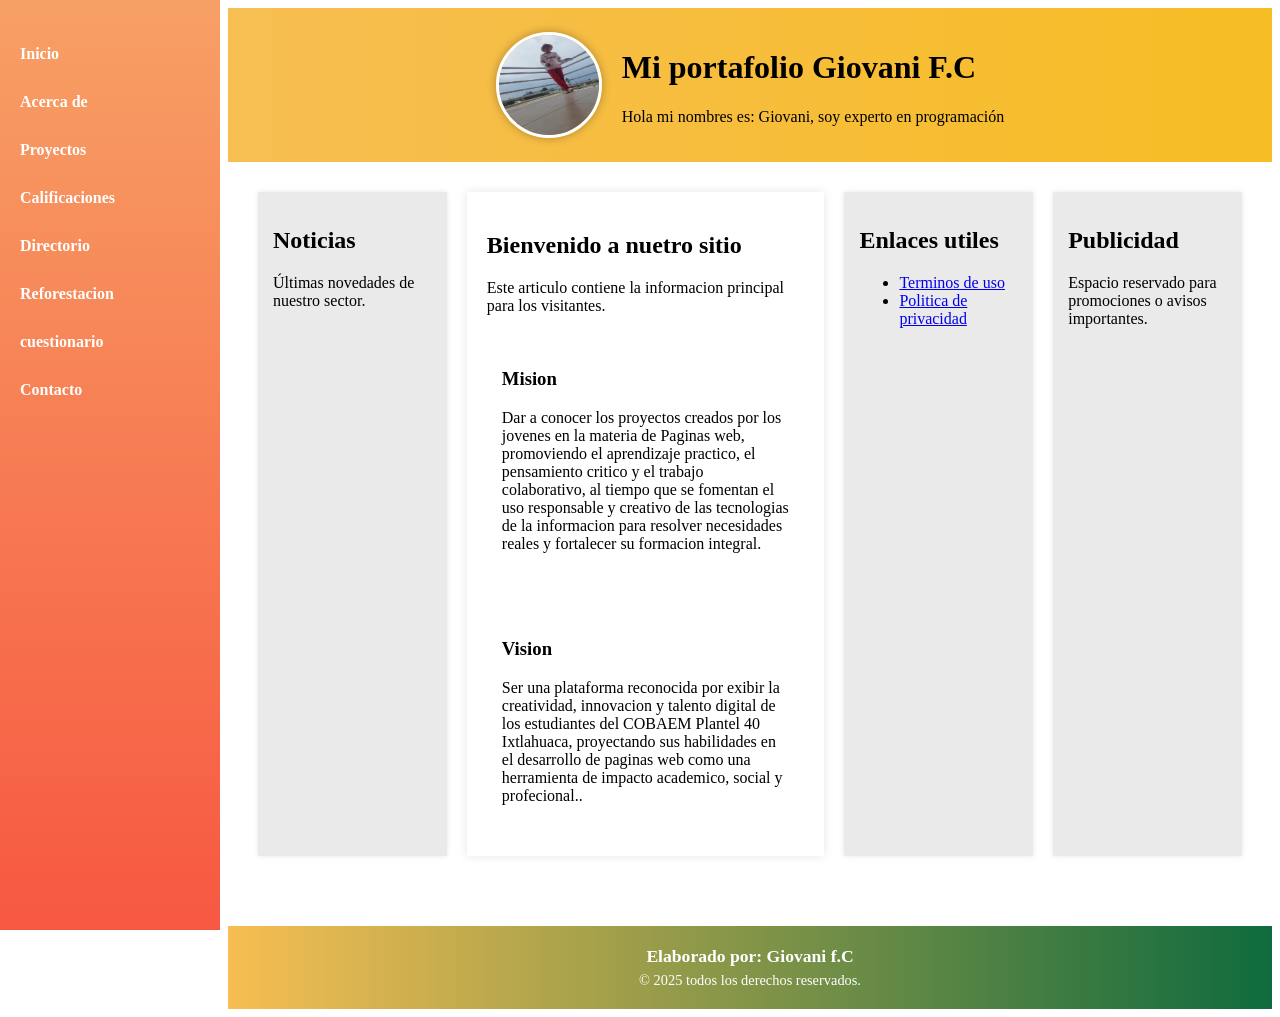
<file: index.html>
<html lang="es">
<head>
	<meta charset="UTF-8">
	<title>Mi Portafolio 603A
	</title>
	<style type="text/css"></style>
	<link rel="stylesheet" type="text/css" href="estilos.css">
	<title>REBROTE</title>
</head>
<!--nav izquierdo-->
<nav>
	<ul>
		<li><a href="inicio.html">Inicio
		</a></li>
		<li><a href="#">Acerca de</a></li>
		<li><a href="#">Proyectos</a></li>
		<ul>
			<li><a href="#">Calificaciones</a></li>
			<li><a href="">Directorio</a></li>
			<li><a href="reforestacion_giovani/inicio.html">Reforestacion</a></li>
		
			<li><a href="cuestionario.html">cuestionario</a></li>
		</ul> </li>
		<li><a href="contacto.html">Contacto</a></li>
	</ul>
</nav>
<div class="contenido">
<!--header con imagen-->
<header>
	<img src="Img/Img.jpg" alt="Foto de perfil">
	<div class="titulo">
		<h1>Mi portafolio Giovani F.C</h1>
		<p>Hola mi nombres es: Giovani, soy experto en programación</p>
	</div>
</header>
</head>
	<main>
		<aside>
			<h2>Noticias</h2>
			<p>Últimas novedades de nuestro sector.</p>
		</aside>
		<article>
			<h2>Bienvenido a nuetro sitio</h2>
			<p>Este articulo contiene la informacion principal para los visitantes.</p>
			<section>
				<h3>Mision</h3>
				<p>Dar a conocer los proyectos creados por los jovenes en la materia de Paginas web, promoviendo el aprendizaje practico, el pensamiento critico y el trabajo colaborativo, al tiempo que se fomentan el uso responsable y creativo de las tecnologias de la informacion para resolver necesidades reales y fortalecer su formacion integral.</p>
			</section>
			<section>
			<h3>Vision</h3>
			<p>Ser una plataforma reconocida por exibir la creatividad, innovacion y talento digital de los estudiantes del COBAEM Plantel 40 Ixtlahuaca, proyectando sus habilidades en el desarrollo de paginas web como una herramienta de impacto academico, social y profecional..</p>
			</section>
		</article>
		<aside>
			<h2>Enlaces utiles</h2>
			<ul>
				<li><a href="#">Terminos de uso</a></li>
				<li><a href="#">Politica de privacidad</a></li>
			</ul>
		</aside>
		<aside>
			<h2>Publicidad</h2>
			<p>Espacio reservado para promociones o avisos importantes.</p>
		</aside>
	</main>
	<!--footer-->
	<footer>
		<h3>Elaborado por: Giovani f.C</h3>
		<p>&copy; 2025 todos los derechos reservados.</p>
	</footer>
</div>
	</html>
</file>
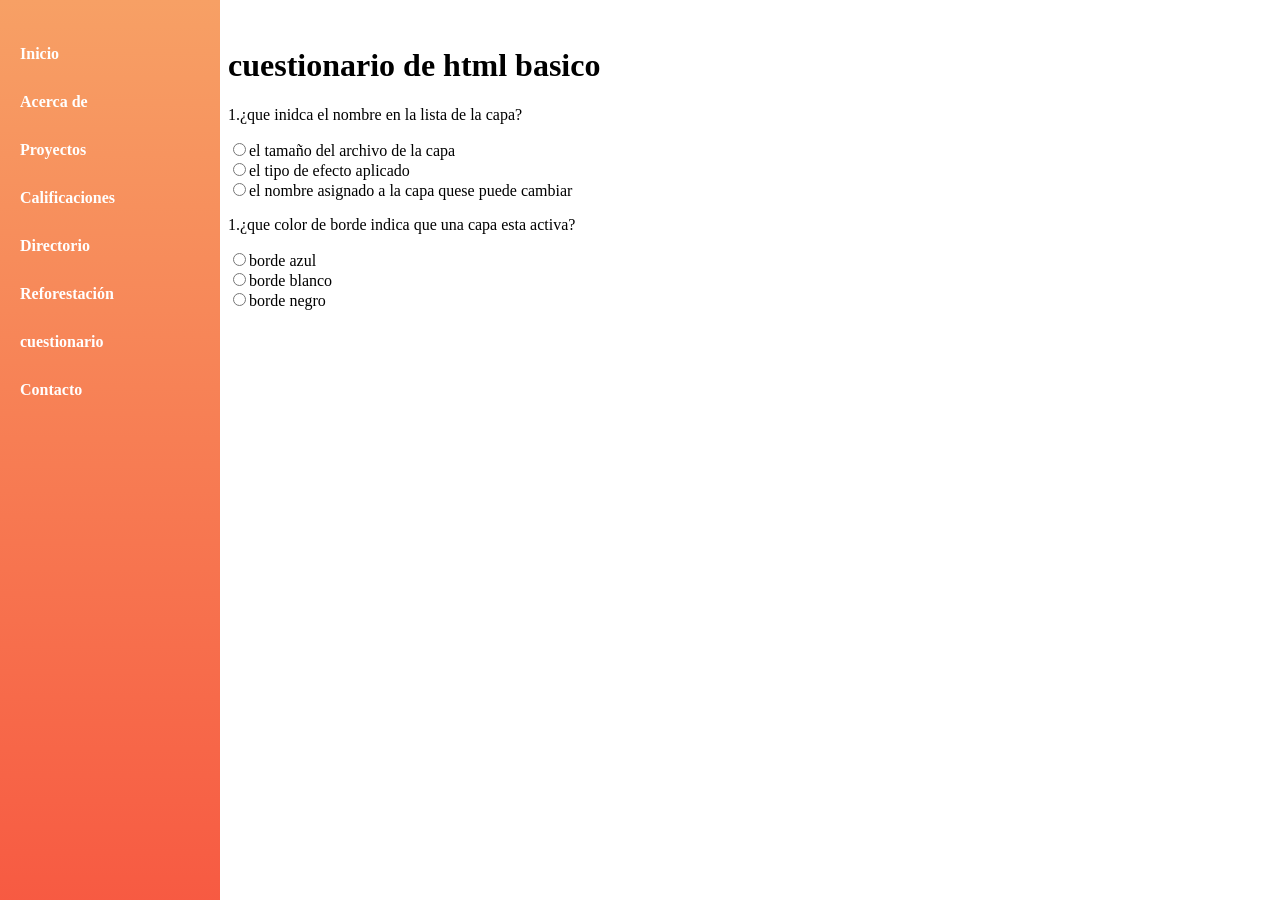
<file: cuestionario.html>
<<!DOCTYPE html>
<html>
<head>
	<meta charset="utf-8">
	<meta name="viewport" content="width=device-width, initial-scale=1">
	<title></title>
</head>
<!--nav izquierdo-->
<nav>
	<ul>
		<li><a href="#">Inicio
		</a></li>
		<li><a href="#">Acerca de</a></li>
		<li><a href="#">Proyectos</a></li>
		<ul>
			<li><a href="#">Calificaciones</a></li>
			<li><a href="">Directorio</a></li>
			<li><a href="#">Reforestación</a></li>
			<li><a href="cuestionario.html">cuestionario</a></li>
		</ul> </li>
		<li><a href="contacto.html">Contacto</a></li>
	</ul>
</nav>
<div class="contenido">
	<title>Mi Portafolio 603A</title>
	<style type="text/css"></style>
	<link rel="stylesheet" type="text/css" href="estilos.css">

<body>
<h1>cuestionario de html basico</h1>
<form action="#"method="post">

<!pregunta 1-->
	<p> 1.¿que inidca el nombre en la lista de la capa?</p>
	<input type="radio" name="p1" value="a">el tamaño del archivo de la capa</br>
	<input type="radio" name="p1" value="b">el tipo de efecto aplicado</br>
    <input type="radio" name="p1" value="c">el nombre asignado a la capa quese puede cambiar</br>

<!pregunta 2-->
	<p> 1.¿que color de borde indica que una capa esta activa?</p>
	<input type="radio" name="p2" value="a">borde azul</br>
	<input type="radio" name="p2" value="b">borde blanco</br>
    <input type="radio" name="p2" value="c">borde negro</br>


</body>
</html>
</file>
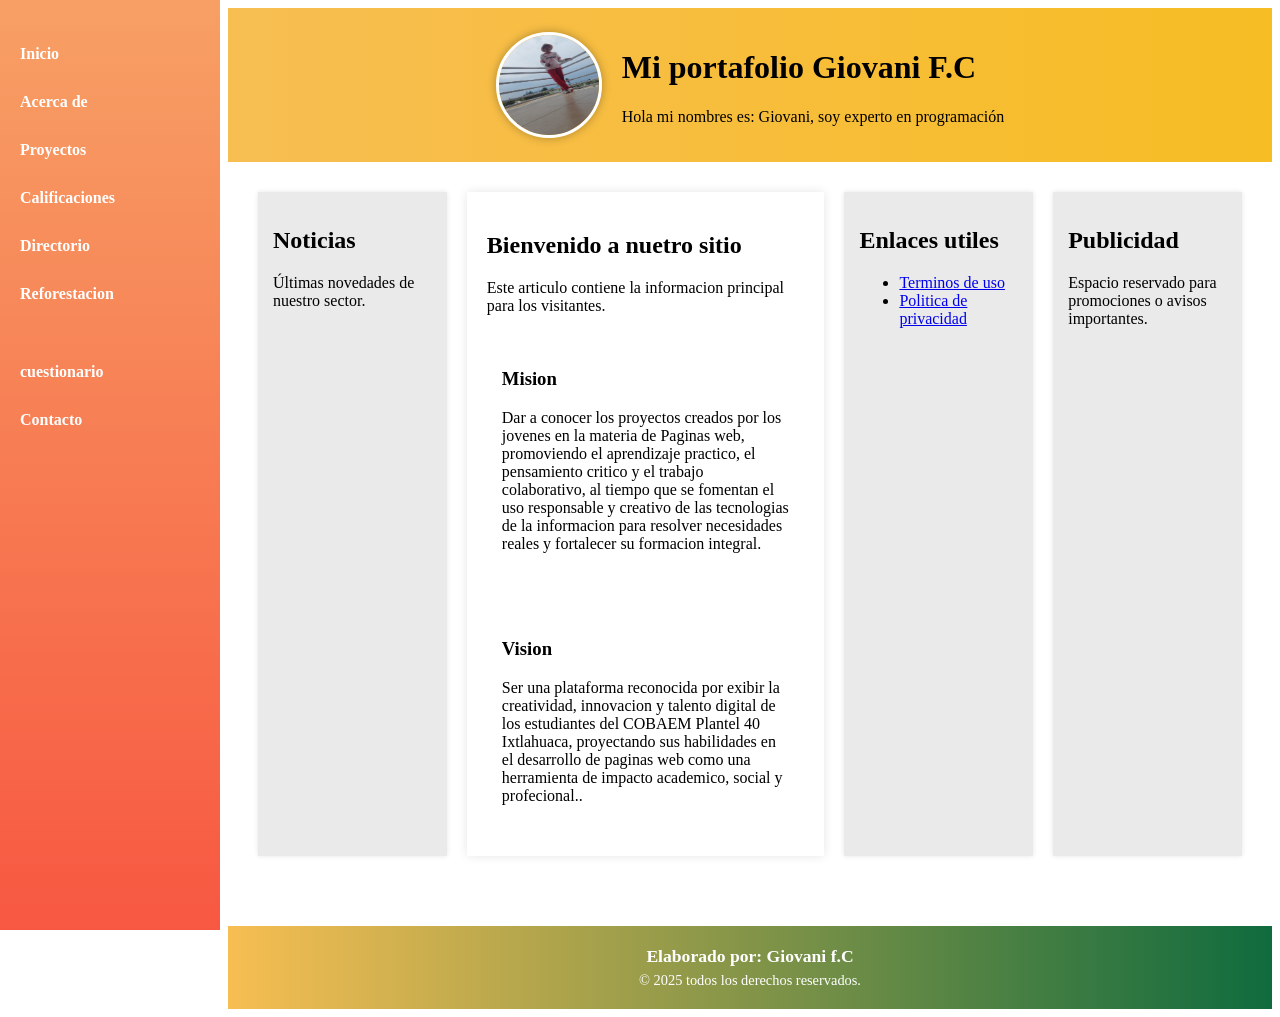
<file: miportafoliogiovanireforestacion.html>
<html lang="es">
<head>
	<meta charset="UTF-8">
	<title>Mi Portafolio 603A
	</title>
	<style type="text/css"></style>
	<link rel="stylesheet" type="text/css" href="estilos.css">
	<title>REBROTE</title>
</head>
<!--nav izquierdo-->
<nav>
	<ul>
		<li><a href="inicio.html">Inicio
		</a></li>
		<li><a href="#">Acerca de</a></li>
		<li><a href="#">Proyectos</a></li>
		<ul>
			<li><a href="#">Calificaciones</a></li>
			<li><a href="">Directorio</a></li>
			<li><a href="reforestacion/inicio.html">Reforestacion</a></li>
			<a href="reforestacion/inicio.html">
			<li><a href="cuestionario.html">cuestionario</a></li>
		</ul> </li>
		<li><a href="contacto.html">Contacto</a></li>
	</ul>
</nav>
<div class="contenido">
<!--header con imagen-->
<header>
	<img src="Img/Img.jpg" alt="Foto de perfil">
	<div class="titulo">
		<h1>Mi portafolio Giovani F.C</h1>
		<p>Hola mi nombres es: Giovani, soy experto en programación</p>
	</div>
</header>
</head>
	<main>
		<aside>
			<h2>Noticias</h2>
			<p>Últimas novedades de nuestro sector.</p>
		</aside>
		<article>
			<h2>Bienvenido a nuetro sitio</h2>
			<p>Este articulo contiene la informacion principal para los visitantes.</p>
			<section>
				<h3>Mision</h3>
				<p>Dar a conocer los proyectos creados por los jovenes en la materia de Paginas web, promoviendo el aprendizaje practico, el pensamiento critico y el trabajo colaborativo, al tiempo que se fomentan el uso responsable y creativo de las tecnologias de la informacion para resolver necesidades reales y fortalecer su formacion integral.</p>
			</section>
			<section>
			<h3>Vision</h3>
			<p>Ser una plataforma reconocida por exibir la creatividad, innovacion y talento digital de los estudiantes del COBAEM Plantel 40 Ixtlahuaca, proyectando sus habilidades en el desarrollo de paginas web como una herramienta de impacto academico, social y profecional..</p>
			</section>
		</article>
		<aside>
			<h2>Enlaces utiles</h2>
			<ul>
				<li><a href="#">Terminos de uso</a></li>
				<li><a href="#">Politica de privacidad</a></li>
			</ul>
		</aside>
		<aside>
			<h2>Publicidad</h2>
			<p>Espacio reservado para promociones o avisos importantes.</p>
		</aside>
	</main>
	<!--footer-->
	<footer>
		<h3>Elaborado por: Giovani f.C</h3>
		<p>&copy; 2025 todos los derechos reservados.</p>
	</footer>
</div>
	</html>
</file>
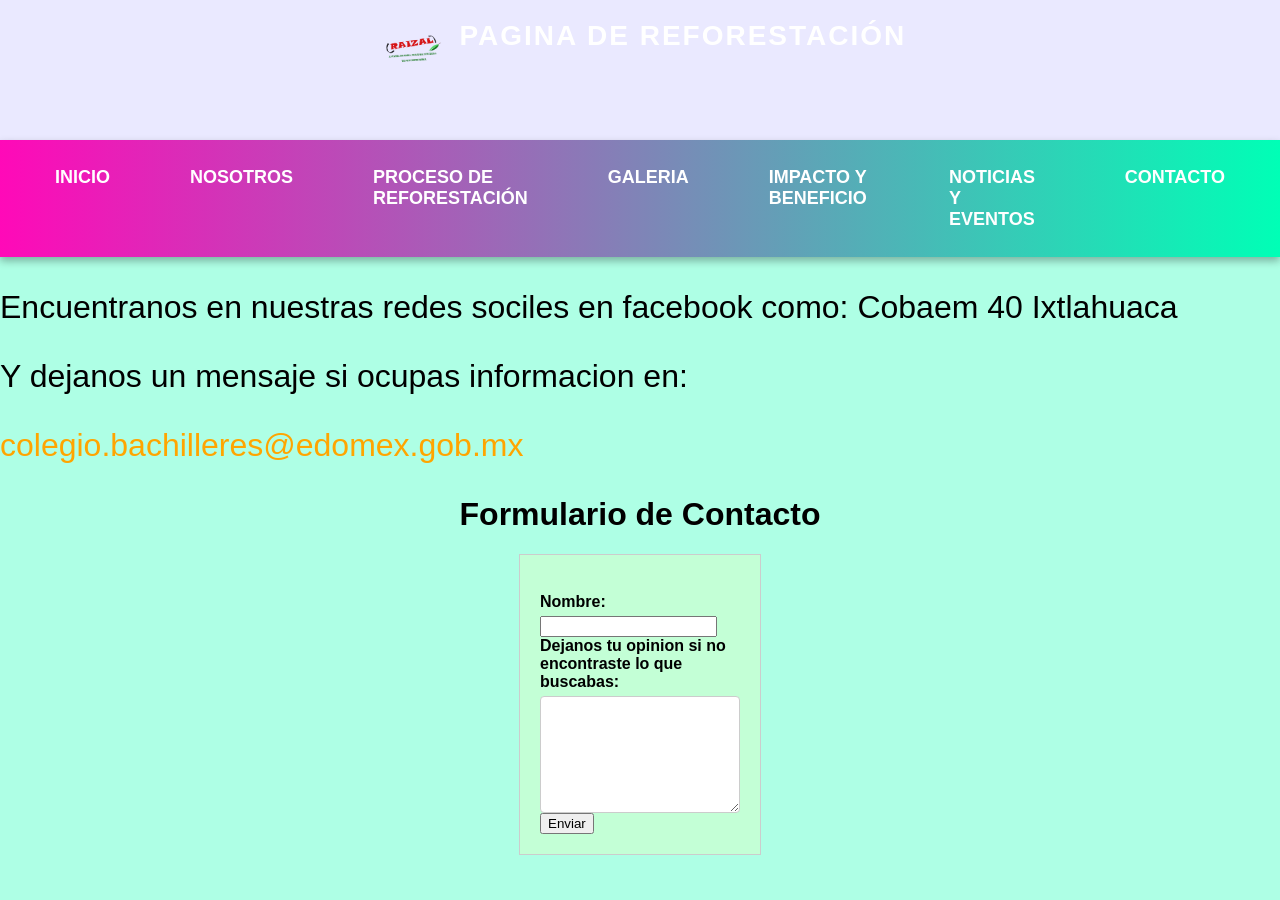
<file: reforestacion_giovani/contacto.html>
<html>
<head>
	<meta charset="utf-8">
	<meta name="viewport" content="width=device-width, initial-scale=1">
	<link rel="stylesheet" type= "text/css" href="estilos2.css"> 
	<title>Eco Book</title>
	<style>
		p{
			font-size: 2em;
			color: black;
		}
	</style>
</head>
<body>
<header>
		<img src="img/logo.png" alt="pagina de Reforestación">
		<span> Pagina de reforestación </span>
	</header>

	 
<!-- Barra de navegacion -->
<nav>
	<ul>
		<li><a href="pagina de inicio.html">Inicio</a></li>
		<li><a href="nosotros.html">Nosotros</a></li>
		<li><a href="procesodereforestacion.html">Proceso de reforestación</a> </li>
		<li><a href="galeria.html">Galeria</a></li>
		<li><a href="impactosybeneficios.html">Impacto y Beneficio</a></li>
		<li><a href="noticiasyeventos.html">Noticias y Eventos</a></li>
		<li><a href="inicio.html">Contacto</a></li>


</ul>
</nav>
   <p style="color: black;"style="font-size: 30px;"> Encuentranos en nuestras redes sociles en facebook como: Cobaem 40 Ixtlahuaca</p>
    <p style="color: black;"style="font-size: 30px;">Y dejanos un mensaje si ocupas informacion en:</p> 
    <p style="color: orange;"style="font-size: 30px;"> colegio.bachilleres@edomex.gob.mx</p> 

<title>Mi portafolio 603A</title>
	<style type="text/css"></style>
	<link rel="stylesheet" type= "text/css" href="estilos.css"> 
</head>
<h1>
    Formulario de Contacto
  </h1>
  <form action="#" method="post">
  	<br>
    <label for="Nombre">Nombre:</label>
    <input type="Nombre" id="Nombre" name="Nombre" required>
  	<br>
    <label for="Mensaje"> Dejanos tu opinion si no encontraste lo que buscabas:</label>
    <textarea id="Mensaje" name="Mensaje" rows="5" required></textarea>
    <button type="Submit">Enviar</button>
  </form>

</body>
</html>
</body>
</html>
</file>
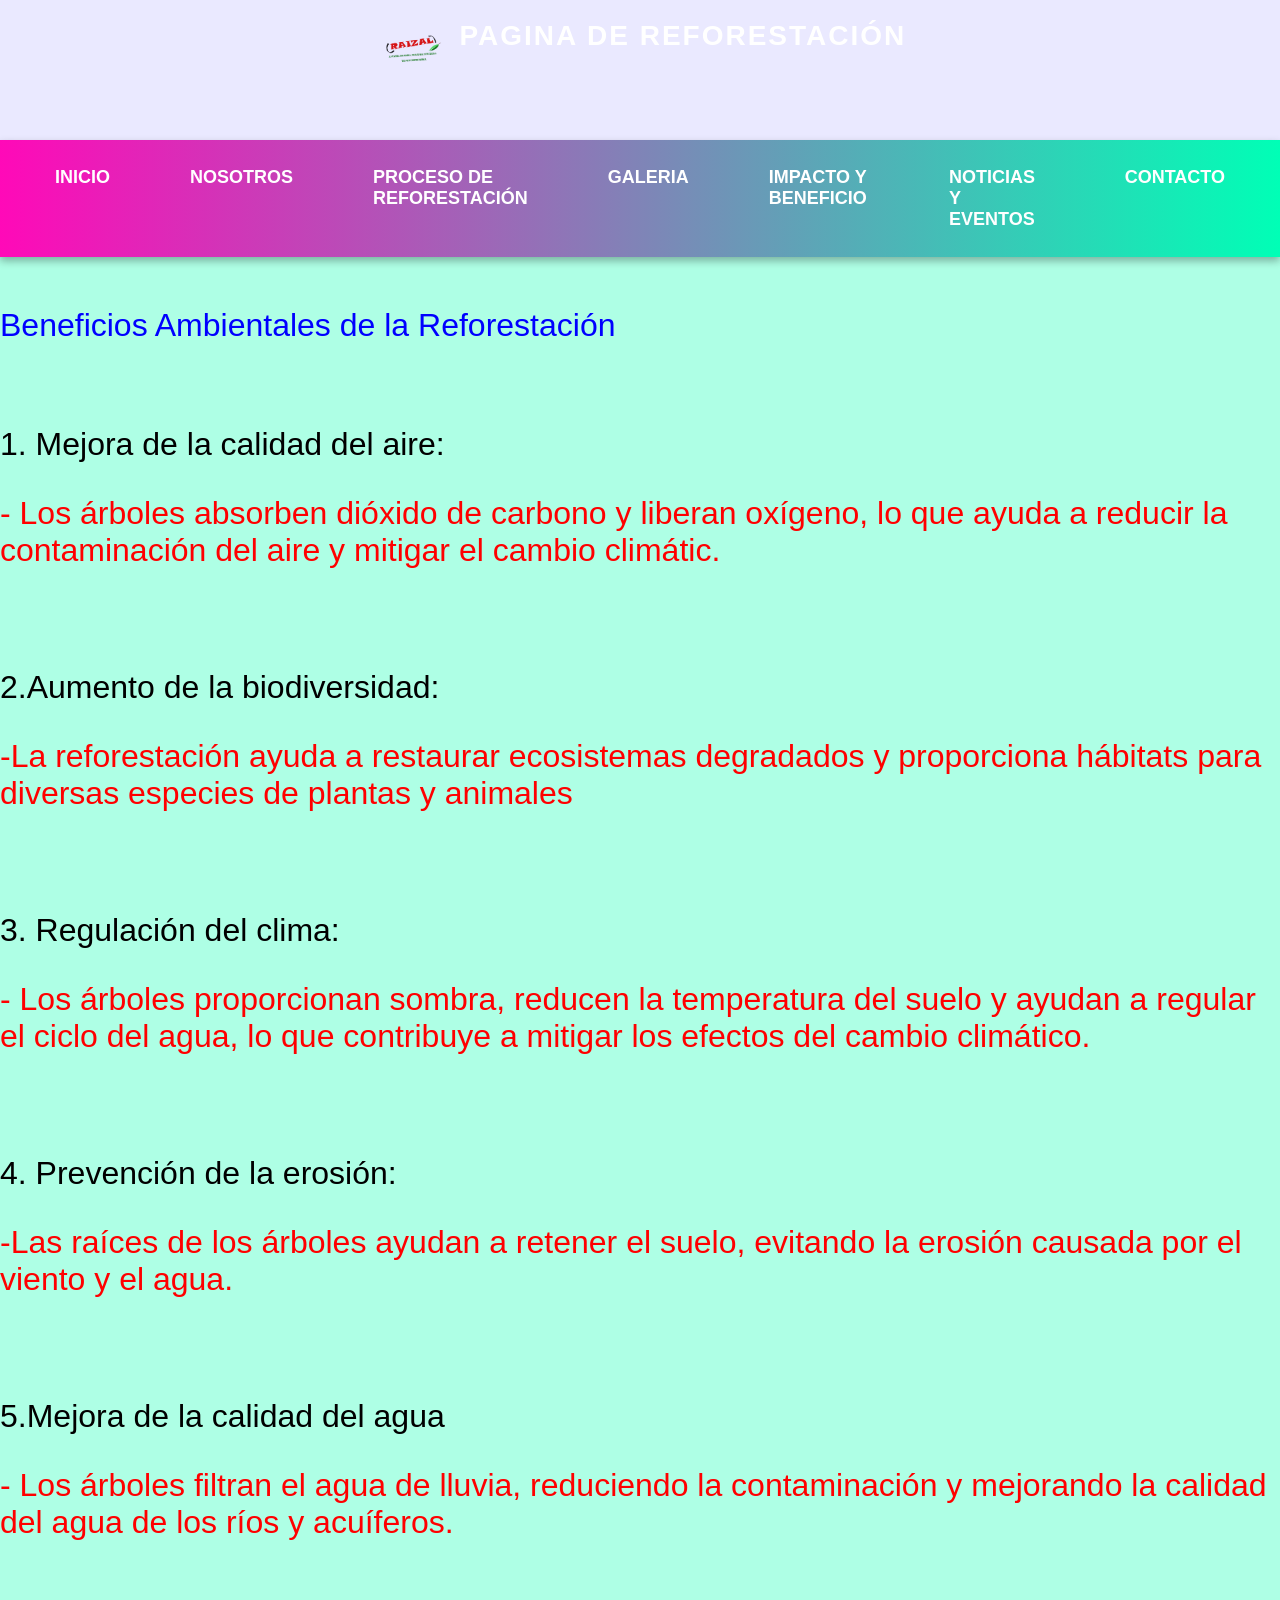
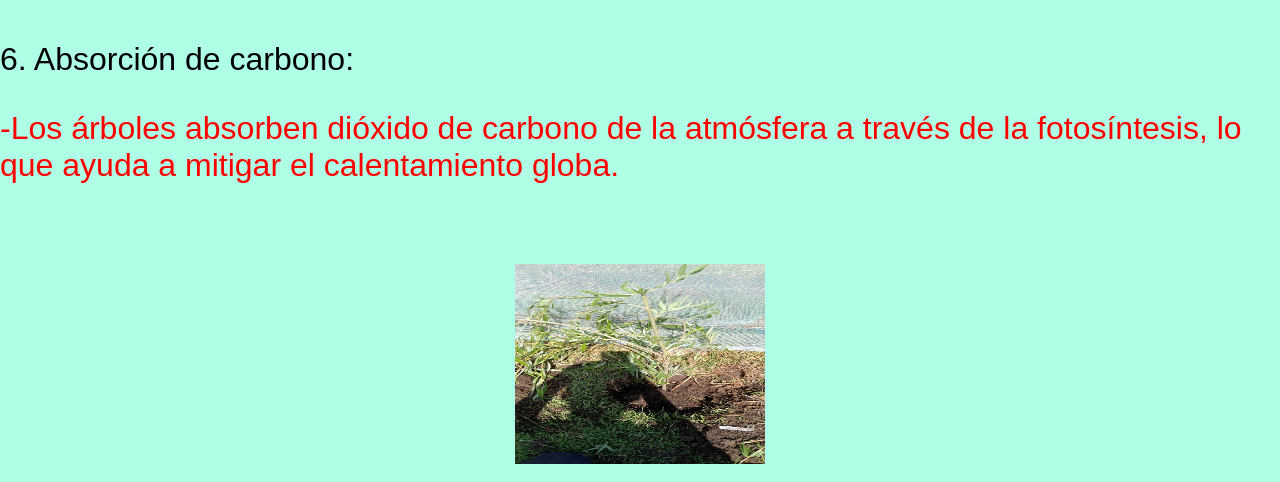
<file: reforestacion_giovani/impactosybeneficios.html>
<html>
<head>
	<meta charset="utf-8">
	<meta name="viewport" content="width=device-width, initial-scale=1">
	<link rel="stylesheet" type= "text/css" href="estilos.css"> 
	<title>Eco Book</title>
	<style>
		p{
			font-size: 2em;
			color: black;
		}
	</style>
	
</head>
<body>
<header>
		<img src="img/logo.png" alt="pagina de Reforestación">
		<span> Pagina de reforestación </span>
	</header>
	

<!-- Barra de navegacion -->
<nav>
	<ul>
	   <li><a href="pagina de inicio.html">Inicio</a></li>
		<li><a href="nosotros.html">Nosotros</a></li>
		<li><a href="procesodereforestacion.html">Proceso de reforestación</a> </li>
		<li><a href="galeria.html">Galeria</a></li>
		<li><a href="inicio.html">Impacto y Beneficio</a></li>
		<li><a href="noticiasyeventos.html">Noticias y Eventos</a></li>
		<li><a href="contacto.html">Contacto</a></li>

</ul>
</nav>
 <br>
 <p style="color: blue;"style="font-size: 40px;">Beneficios Ambientales de la Reforestación</p>
<br>
 <p style="color: black;"style="font-size: 40px;"> 1. Mejora de la calidad del aire:</p>
   <p style="color: red;"style="font-size: 40px;">  - Los árboles absorben dióxido de carbono y liberan oxígeno, lo que ayuda a reducir la contaminación del aire y mitigar el cambio climátic.</p>
<br>
<br>
 <p style="color: black;"style="font-size: 40px;">2.Aumento de la biodiversidad:</p>
    <p style="color: red;"style="font-size: 40px;"> -La reforestación ayuda a restaurar ecosistemas degradados y proporciona hábitats para diversas especies de plantas y animales</p>
<br>
<br>
 <p style="color: black;"style="font-size: 40px;">3. Regulación del clima:</p>
    <p style="color: red;"style="font-size: 40px;"> - Los árboles proporcionan sombra, reducen la temperatura del suelo y ayudan a regular el ciclo del agua, lo que contribuye a mitigar los efectos del cambio climático.</p>
<br>
<br>
 <p style="color: black;"style="font-size: 40px;">4. Prevención de la erosión:</p>
    <p style="color: red;"style="font-size: 40px;"> -Las raíces de los árboles ayudan a retener el suelo, evitando la erosión causada por el viento y el agua.</p>
<br>
<br>
 <p style="color: black;"style="font-size: 40px;">5.Mejora de la calidad del agua </p>
    <p style="color: red;"style="font-size: 40px;"> - Los árboles filtran el agua de lluvia, reduciendo la contaminación y mejorando la calidad del agua de los ríos y acuíferos.</p>
<br>
<br>
 <p style="color: black;"style="font-size: 40px;">6. Absorción de carbono:</p>
    <p style="color: red;"style="font-size: 40px;"> -Los árboles absorben dióxido de carbono de la atmósfera a través de la fotosíntesis, lo que ayuda a mitigar el calentamiento globa.</p>
<br>
<p style="font-size: 30px;"Este texto es mas grande>
  
<div style="text-align: center;"><img src="img/img8.png.jpeg" width="250" height="200"></div>
<br>


</body>
</html>
</file>
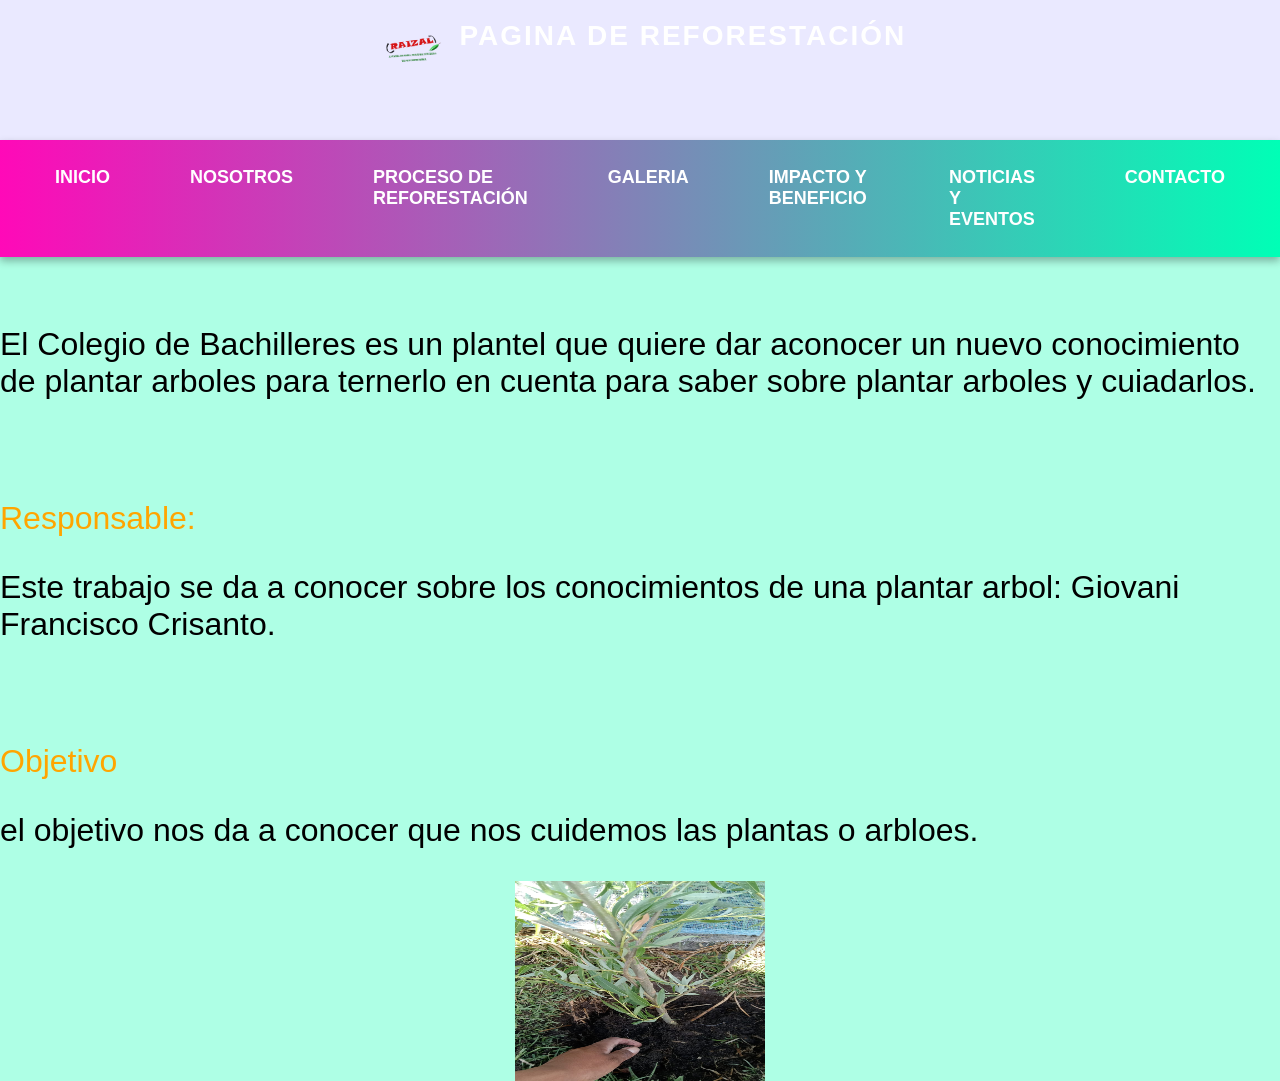
<file: reforestacion_giovani/nosotros.html>
<html>
<head>
	<meta charset="utf-8">
	<meta name="viewport" content="width=device-width, initial-scale=1">
	<link rel="stylesheet" type= "text/css" href="estilos.css"> 
	<title>Eco Book</title>
	<style>
		p{
			font-size: 2em;
			color: black;
		}
	</style>
	
</head>
<body>
<header>
		<img src="img/logo.png" alt="pagina de Reforestación">
		<span> Pagina de reforestación </span>
	</header>
	

<!-- Barra de navegacion -->
<nav>
	<ul>
		<li><a href="pagina de inicio.html">Inicio</a></li>
		<li><a href="inicio.html">Nosotros</a></li>
		<li><a href="procesodereforestacion.html">Proceso de reforestación</a> </li>
		<li><a href="galeria.html">Galeria</a></li>
		<li><a href="impactosybeneficios.html">Impacto y Beneficio</a></li>
		<li><a href="noticiasyeventos.html">Noticias y Eventos</a></li>
		<li><a href="contacto.html">Contacto</a></li>

</ul>
</nav>

<p style="color: black;"style="font-size: 40px;"> 
	<br>
	El Colegio de Bachilleres es un plantel que quiere dar aconocer un nuevo conocimiento de plantar arboles para ternerlo en cuenta para saber sobre plantar arboles y cuiadarlos.</p>
	<br>
	<br>
<p style="color: orange;"style="font-size: 40px;">Responsable:</p>
	<p style="color: black;"style="font-size: 40px;"> Este trabajo se da a conocer sobre los conocimientos de una plantar arbol: Giovani Francisco Crisanto.</p>
	<br>
	<br>
<p style="color: orange;"style="font-size: 40px;"> Objetivo</p>
	<p style="color: black;"style="font-size: 40px;"> el objetivo nos da a conocer que nos cuidemos las plantas o arbloes.</p>

<p style="font-size: 30px;"Este texto es mas grande>
  
  <div style="text-align: center;"><img src="img/img12.png.jpeg" width="250" height="200"></div>

  

	</body>
</html>
</file>
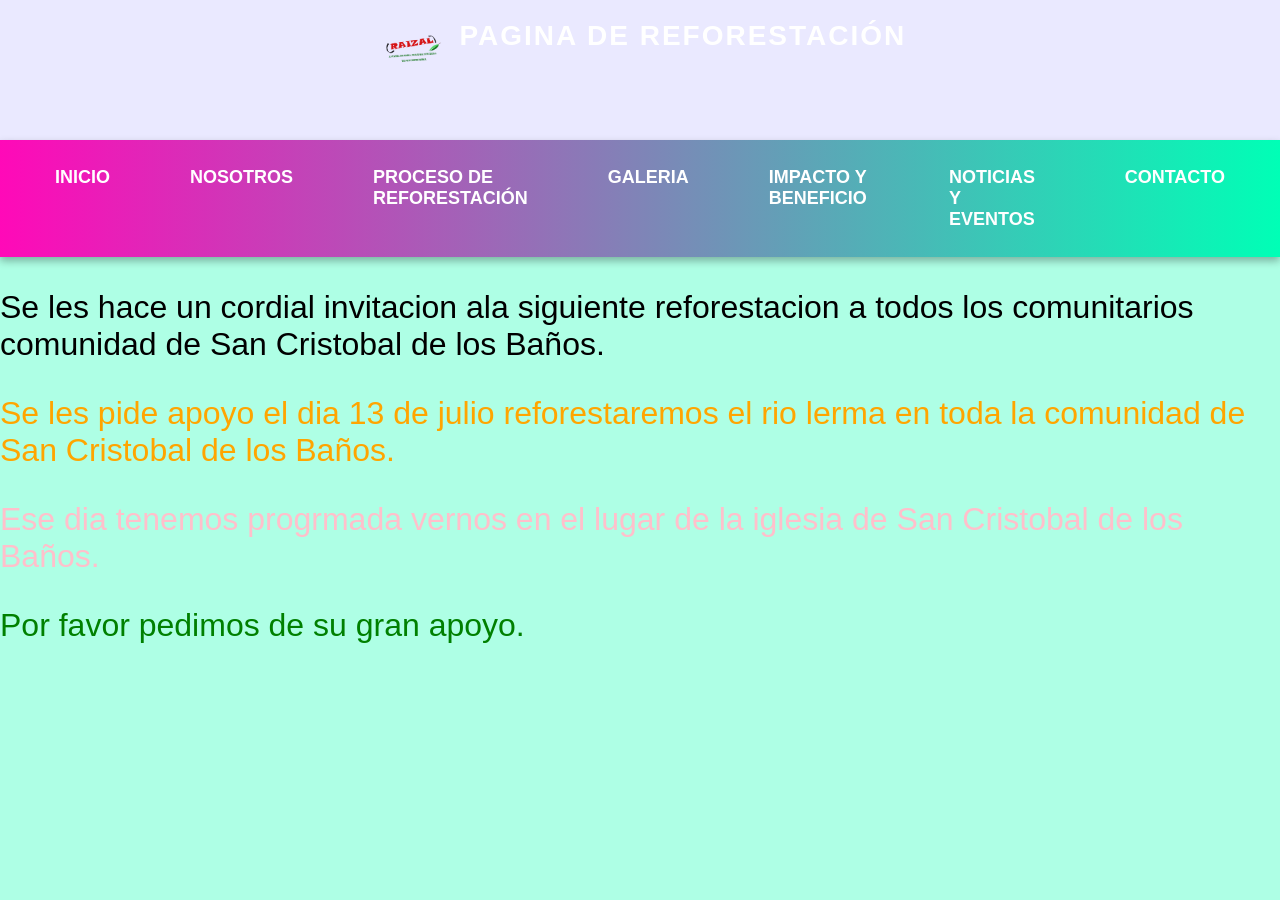
<file: reforestacion_giovani/noticiasyeventos.html>
<html>
<head>
	<meta charset="utf-8">
	<meta name="viewport" content="width=device-width, initial-scale=1">
	<link rel="stylesheet" type= "text/css" href="estilos.css"> 
	<title>Eco Book</title>
	<style>
		p{
			font-size: 2em;
			color: black;
		}
	</style>
	
</head>
<body>
<header>
		<img src="img/logo.png" alt="pagina de Reforestación">
		<span> Pagina de reforestación </span>
	</header>
	

<!-- Barra de navegacion -->
<nav>
	<ul>
		<li><a href="pagina de inicio.html">Inicio</a></li>
		<li><a href="nosotros.html">Nosotros</a></li>
		<li><a href="procesodereforestacion.html">Proceso de reforestación</a> </li>
		<li><a href="galeria.html">Galeria</a></li>
		<li><a href="impactosybeneficios.html">Impacto y Beneficio</a></li>
		<li><a href="inicio.html">Noticias y Eventos</a></li>
		<li><a href="contacto.html">Contacto</a></li>


</ul>
</nav>

 <p style="color: black;"style="font-size: 40px;"> 
 	Se les hace un cordial invitacion ala siguiente reforestacion a todos los comunitarios comunidad de San Cristobal de los Baños.</p>

 <p style="color: orange;"style="font-size: 40px;"> 
 	Se les pide apoyo el dia 13 de julio reforestaremos el rio lerma en toda la comunidad de San Cristobal de los Baños.</p>

 <p style="color: pink;"style="font-size: 40px;"> 
    Ese dia tenemos progrmada vernos en el lugar de la iglesia de San Cristobal de los Baños.</p>

<p style="color: green;"style="font-size: 40px;"> 
    Por favor pedimos de su gran apoyo.

<p style="font-size: 30px;"Este texto es mas grande>



</body>
</html>
</file>
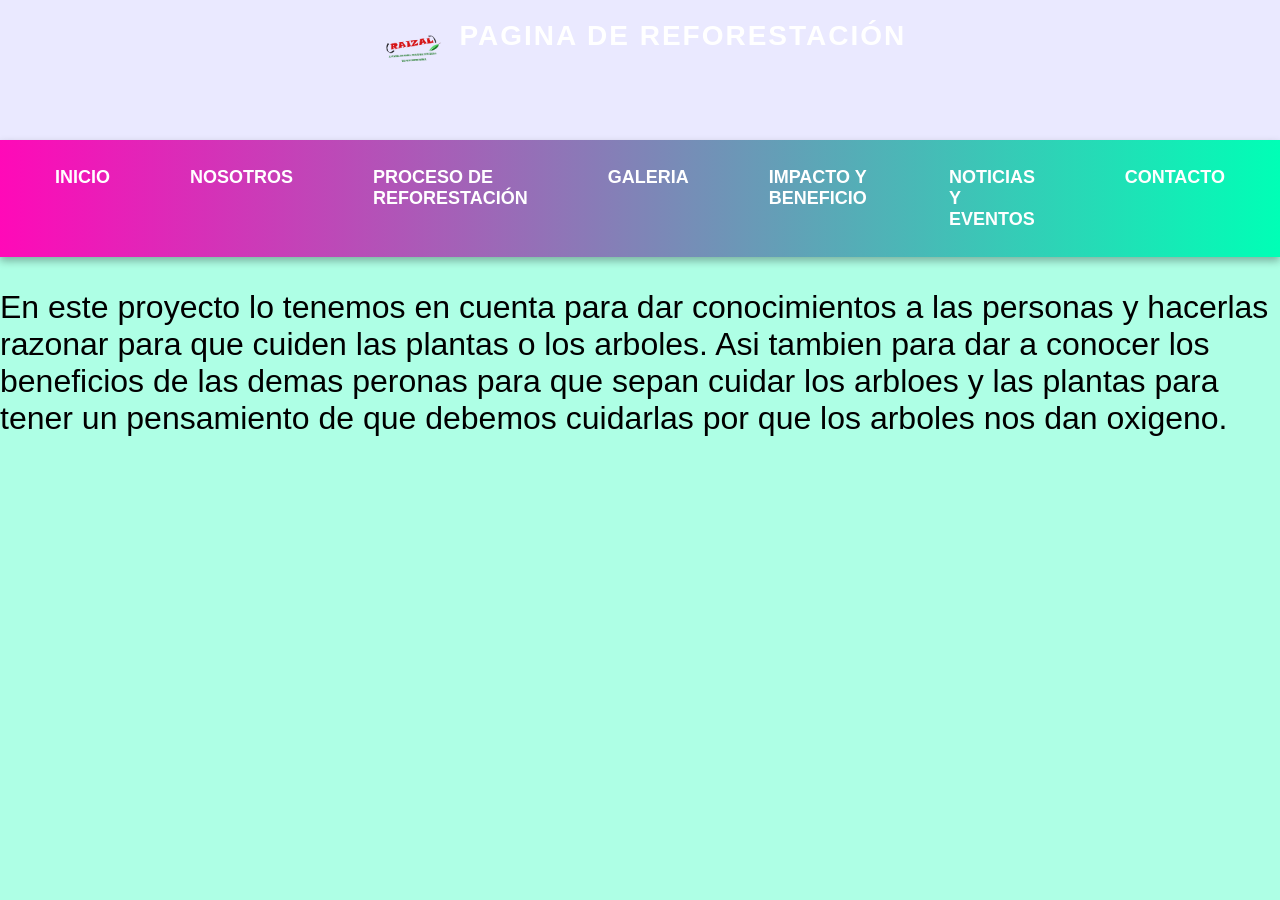
<file: reforestacion_giovani/pagina de inicio.html>
<!DOCTYPE html>
<html>
<head>
	<meta charset="utf-8">
	<meta name="viewport" content="width=device-width, initial-scale=1">
	<link rel="stylesheet" type= "text/css" href="estilos.css"> 
	<title>Eco Book</title>
	<style>
		p{
			font-size: 2em;
			color: black;
		}
	</style>
</head>
<body>
<header>
		<img src="img/logo.png" alt="pagina de Reforestación">
		<span> Pagina de reforestación </span>
	</header>
	

<!-- Barra de navegacion -->
<nav>
	<ul>
		<li><a href="inicio.html">Inicio</a></li>
		<li><a href="nosotros.html">Nosotros</a></li>
		<li><a href="procesodereforestacion.html">Proceso de reforestación</a> </li>
		<li><a href="galeria.html">Galeria</a></li>
		<li><a href="impactosybeneficios.html">Impacto y Beneficio</a></li>
		<li><a href="noticiasyeventos.html">Noticias y Eventos</a></li>
		<li><a href="contacto.html">Contacto</a></li>
</ul>
</nav>
   <p style="color: black;"style="font-size: 40px;"> 
   En este proyecto lo tenemos en cuenta para dar conocimientos a las personas y hacerlas razonar para que cuiden las plantas o los arboles.
Asi tambien para dar a conocer los beneficios de las demas peronas para que sepan cuidar los arbloes y las plantas para tener un pensamiento de que debemos cuidarlas por que los arboles nos dan oxigeno.</p>
  
 <p style="font-size: 30px;"Este texto es mas grande>


</body>
</html>
</body>
</html>
</file>
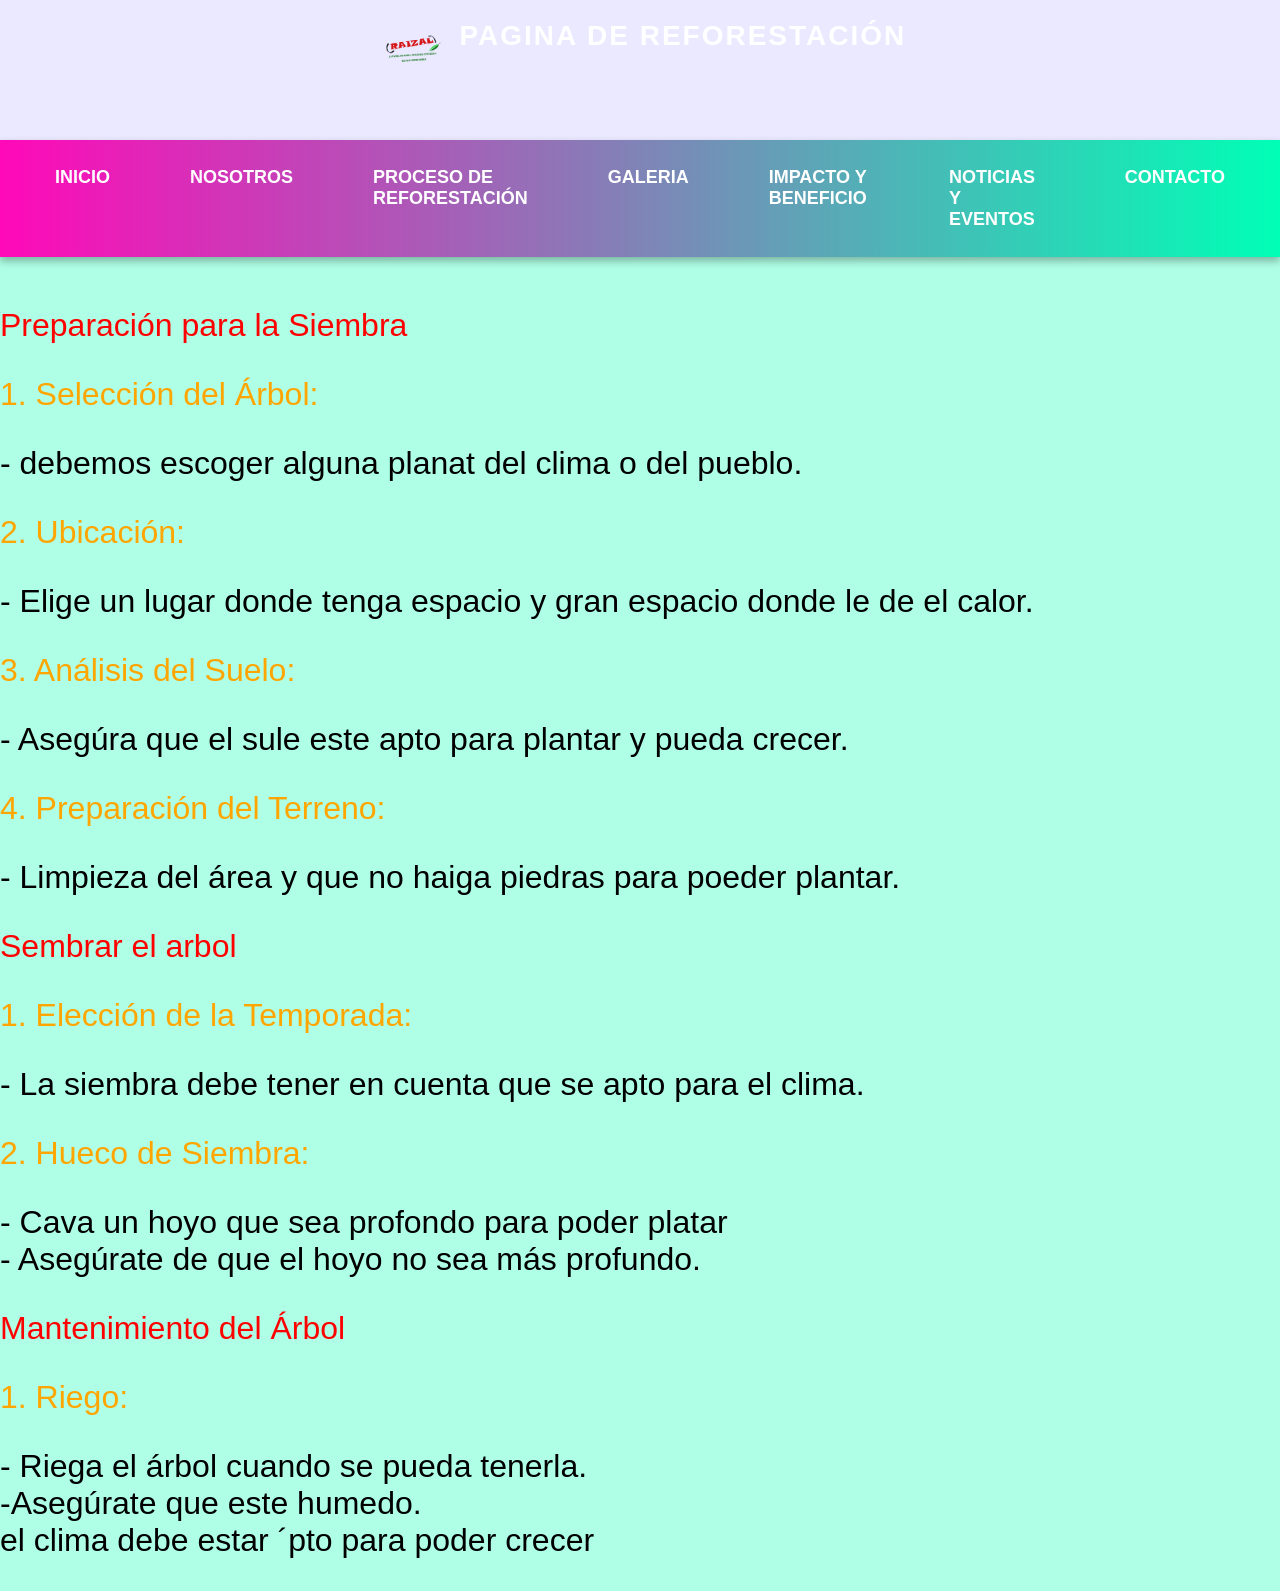
<file: reforestacion_giovani/procesodereforestacion.html>
<html>
<head>
	<meta charset="utf-8">
	<meta name="viewport" content="width=device-width, initial-scale=1">
	<link rel="stylesheet" type= "text/css" href="estilos.css"> 
	<title>Eco Book</title>
	<style>
		p{
			font-size: 2em;
			color: black;
		}
	</style>
	
</head>
<body>
<header>
		<img src="img/logo.png" alt="pagina de Reforestación">
		<span> Pagina de reforestación </span>
	</header>
	

<!-- Barra de navegacion -->
<nav>
	<ul>
		<li><a href="pagina de inicio.html">Inicio</a></li>
		<li><a href="Nosotros.html">Nosotros</a></li>
		<li><a href="inicio.html">Proceso de reforestación</a> </li>
		<li><a href="galeria.html">Galeria</a></li>
		<li><a href="impactosybeneficios.html">Impacto y Beneficio</a></li>
		<li><a href="noticiasyeventos.html">Noticias y Eventos</a></li>
		<li><a href="contacto.html">Contacto</a></li>

</ul>
</nav>
<br>

 
 <p style="color: red;"style="font-size: 40px;">Preparación para la Siembra</p>

<p style="color: orange;"style="font-size: 40px;"> 1. Selección del Árbol:</p>
   <p style="color: black;"style="font-size: 40px;">- debemos escoger alguna planat del clima o del pueblo.</p>

<p style="color: orange;"style="font-size: 40px;"> 2. Ubicación:</p>
   <p style="color: black;"style="font-size: 40px;">- Elige un lugar donde tenga espacio y gran espacio donde le de el calor.</p>

<p style="color: orange;"style="font-size: 40px;"> 3. Análisis del Suelo:</p>
   <p style="color: black;"style="font-size: 40px;">- Asegúra que el sule este apto para plantar y pueda crecer.</p>

<p style="color: orange;"style="font-size: 40px;"> 4. Preparación del Terreno:</p>
   <p style="color: black;"style="font-size: 40px;">- Limpieza del área y que no haiga piedras para poeder plantar.</p>

<p style="color: red;"style="font-size: 40px;">Sembrar el arbol</p>

<p style="color: orange;"style="font-size: 40px;"> 1. Elección de la Temporada:</p>
   <p style="color: black;"style="font-size: 40px;">- La siembra debe tener en cuenta que se apto para el clima.</p>

<p style="color: orange;"style="font-size: 40px;"> 2. Hueco de Siembra:</p>
   <p style="color: black;"style="font-size: 40px;">- Cava un hoyo que sea profondo para poder platar
   <br>- Asegúrate de que el hoyo no sea más profundo.</p>

<p style="color: red;"style="font-size: 40px;">Mantenimiento del Árbol</p>

<p style="color: orange;"style="font-size: 40px;"> 1. Riego:</p>
   <p style="color: black;"style="font-size: 40px;">- Riega el árbol cuando se pueda tenerla. 
   	<br>-Asegúrate que este humedo.
   <br>el clima debe estar ´pto para poder crecer</p>




	</body>
</html>
</file>
<file: estilos.css>
<style>
body{
	margin: 0;
front-family:'segoe UI',sans-serif;
display: flex;
}
/*NAV (izquierda)*/
Nav{
	width: 220px;
	min-height: 100vh;
	background: linear-gradient(to bottom,#F7A065, #F75841);
	color:white;
	padding-top: 30px;
	position: fixed;
	left: 0;
	top: 0;
}
Nav ul{
	list-style: none;
	padding: 0;
	margin: 0;
}
Nav ul li{
	position: relative;
}
Nav ul li a{
	display: block;
	padding: 15px 20px;
    color: white;
    text-decoration: none;
    font-weight: bold;
    transition: background 0.3s;
}
Nav ul li a:hover{
	background-color:rgba(255, 255, 255, 0.1);
}
/*submenu*/
nav ul li ul {
	display: none;
	background-color:#174f36 ;
}
Nav ul li:hover ul{
	display: block;
}
Nav ul li ul li a {
	padding-left: 30px;
	font-weight: normal;
}
/*Contenido*/
.contenido {
	margin-left: 220px;
	width: calc(100% - 220px);
}
header{
	background: linear-gradient(to right, #F7BE52,#F7BD24);
	color: width;
	padding: 20px;
	text-align: center;
	display: flex;
	align-items: center;
	justify-content: center;
	gap: 20px;
	flex-wrap: wrap;
}
header img {
	width: 100px;
	height: 100px;
	border-radius: 50%;
	border: 3px solid white;
	box-shadow: 0 0 10px rgba(0, 0, 0, 0.3);
}
header .titulo {
	text-align: left;
}
main{
	display: flex;
	flex-wrap: wrap;
	padding: 20px;
}
article {
	flex: 2;
	background-color: white;
	margin: 10px;
	padding: 20px;
	box-shadow: 0 0 10px rgba(0, 0, 0, 0.1);
}
	
section{
	background-color: #fff;
	padding: 15px;
	margin-top: 20px;
	border-left: 0 0 5px solid #6b0f1a;
}
aside {
	flex: 1;
	background-color: #eaeaea;
	margin: 10px;
	padding: 15px;
	box-shadow: 0 0 5px rgba(0, 0, 0, 0.1);
}
footer{
	background:linear-gradient(to right,#F7BE52,#0f6b3e);
	color: white;
	text-align: center;
	padding: 20px 0;
	margin-top: 40px;
}
footer h3 {
	margin: 0;
	font-size: 1.1em;
}
footer p {
	margin: 5px 0 0 0 ;
	font-size: 0.9em;
}
</style>
</file>
<file: reforestacion_giovani/estilos2.css>
body {
    font-family: Arial, sans-serif;
    background-color: #D3EAFF;
    margin: 0;
    padding: 0;
}

.container {
    width: 80%;
    max-width: 400px;
    margin: 50px auto;
    padding: 20px;
    background: #FFEB12;
    box-shadow: 0 0 10px rgba(0, 0, 0, 0.1);
    border-radius: 8px;
}

h1 {
    text-align: center;
    color: #000000;
}

.form-group {
    margin-bottom: 15px;
}

label {
    display: block;
    margin-bottom: 5px;
    color: #000000;
}

input[type="text"],
input[type="email"],
textarea {
    width: 100%;
    padding: 10px;
    border: 1px solid #ccc;
    border-radius: 4px;
    font-size: 16px;
}

input[type="text"]:focus,
input[type="email"]:focus,
textarea:focus {
    border-color: #ffeb12;
    outline: none;
}

.btn {
    width: 100%;
    padding: 10px;
    background: #FFEB12;
    color: blue;
    border: none;
    border-radius: 4px;
    font-size: 16px;
    cursor: pointer;
}

.btn:hover {
    background: #ffeb12;
}
/* Estilos para el formulario */
form {
  background-color: #c3ffd6;
  color: #333;
  border: 1px solid #ccc;
  padding: 20px;
  width: 200px; /* Ajusta el ancho según tus necesidades */
  margin: 20px auto; /* Centra el formulario en la página */
}

/* Estilos para los inputs */
input[type="text"],
input[type="email"] {
  width: 100%;
  padding: 8px;
  margin-bottom: 15px; /* Espacio entre los inputs */
  box-sizing: border-box; /* Incluye el padding y el borde en el ancho total */
  border: 1px solid #ddd;
  border-radius: 4px;
}

/* Estilos para el botón */
input[type="submit"] {
  background-color: #c3fffe;
  color: white;
  padding: 10px 20px;
  border: none;
  cursor: pointer;
  border-radius: 4px;
}

input[type="submit"]:hover {
  background-color: #FFEB12;
}

/* Estilos para los labels */
label {
  display: block;
  margin-bottom: 5px;
  font-weight: bold;
}

fieldset {
  padding: 20px;
  border: none;
}

legend {
  font-weight: bold;
}
</file>
<file: reforestacion_giovani/estilos.css>
/*Estilos generales d la pagina*/
body{font-family:Arial, sans-serif;
margin:0;
padding:0;
background-color:#aeffe5;
text-aling:center;
color:#0d47a1;
}

/*Estilos para la cabecera*/
header{
	background-color:#eae9ff;
    color:white;
    padding:20px; 
    font-size:28px;
    font-weight:bold;
    text-transform:uppercase;
    letter-spacing:2px;
    display:flex;
    aling-items:center;
    justify-content:center;
    gap:15px;
}
header img{
	height:100px;
}
header span{
	color black;
}
/*Estilos para la barra de navegacion*/

nav{
    background: linear-gradient(90deg, #FF09B8, #00FFB6);
    padding: 15px;
    box-shadow: 0 4px 8px rgba(0, 0, 0, 0.3);
}
ul{
    list-style: none;
    margin: 0;
    padding: 0;
    display: flex;
    justify-content: center;
}
li{
    position: relative;
    margin: 0 15px;
}
a{
    text-decoration: none;
    color: white;
    padding: 12px 25px;
    display:block;
    font-size: 18px;
    font-weight: bold;
    text-transform: uppercase;
    transition: all 0.3s ease-in-out;
    border-radius: 8px;
}
a:hover{
    background-color: #45FF06;
    color: #FCFF3C;
    transform: scale(1.1);
}
.submenu{
    display: none;
    position: absolute;
    top: 100%;
    left: 0;
    background-color: #FF3278;
    min-width: 180px;
    box-shadow: 0 4px 8px rgba(0, 0, 0, 0.3);
    border-radius: 8px;
    overflow: hidden;
}
.submenu a {
    padding: 12px;
    font-size: 16px;
    transition: all 0.3s ease-in-out;
    color: #2292FF;
}
.submenu a:hover {
    background-color: #5EFF4E;
    color: #1A34C8;
}
li:hover .submenu{
    display: block;
}

/*Estilos para la seleccion de imagenes con cuadros de texto*/
.image-container {
    display: flex;
    justify-content: center;
    gap: 20px;
    margin: 20px;
}
.image-box{
    width: 45%;
    border-radius: 10px;
    box-shadow: 0 4px 8px rgba(0, 0, 0, 0.3);
    background-color: white;
    text-align: center;
    padding: 10px;
}
.image-box img {
    width: 100%;
    border-radius: 10px;
}
.text-box {
    margin-top: 10px;
    background-color: #B438E;
    padding: 10px;
    border-radius: 8px;
    font-size: 18px;
    color: #2EAAB4;
    font-weight: bold;
}
</file>
